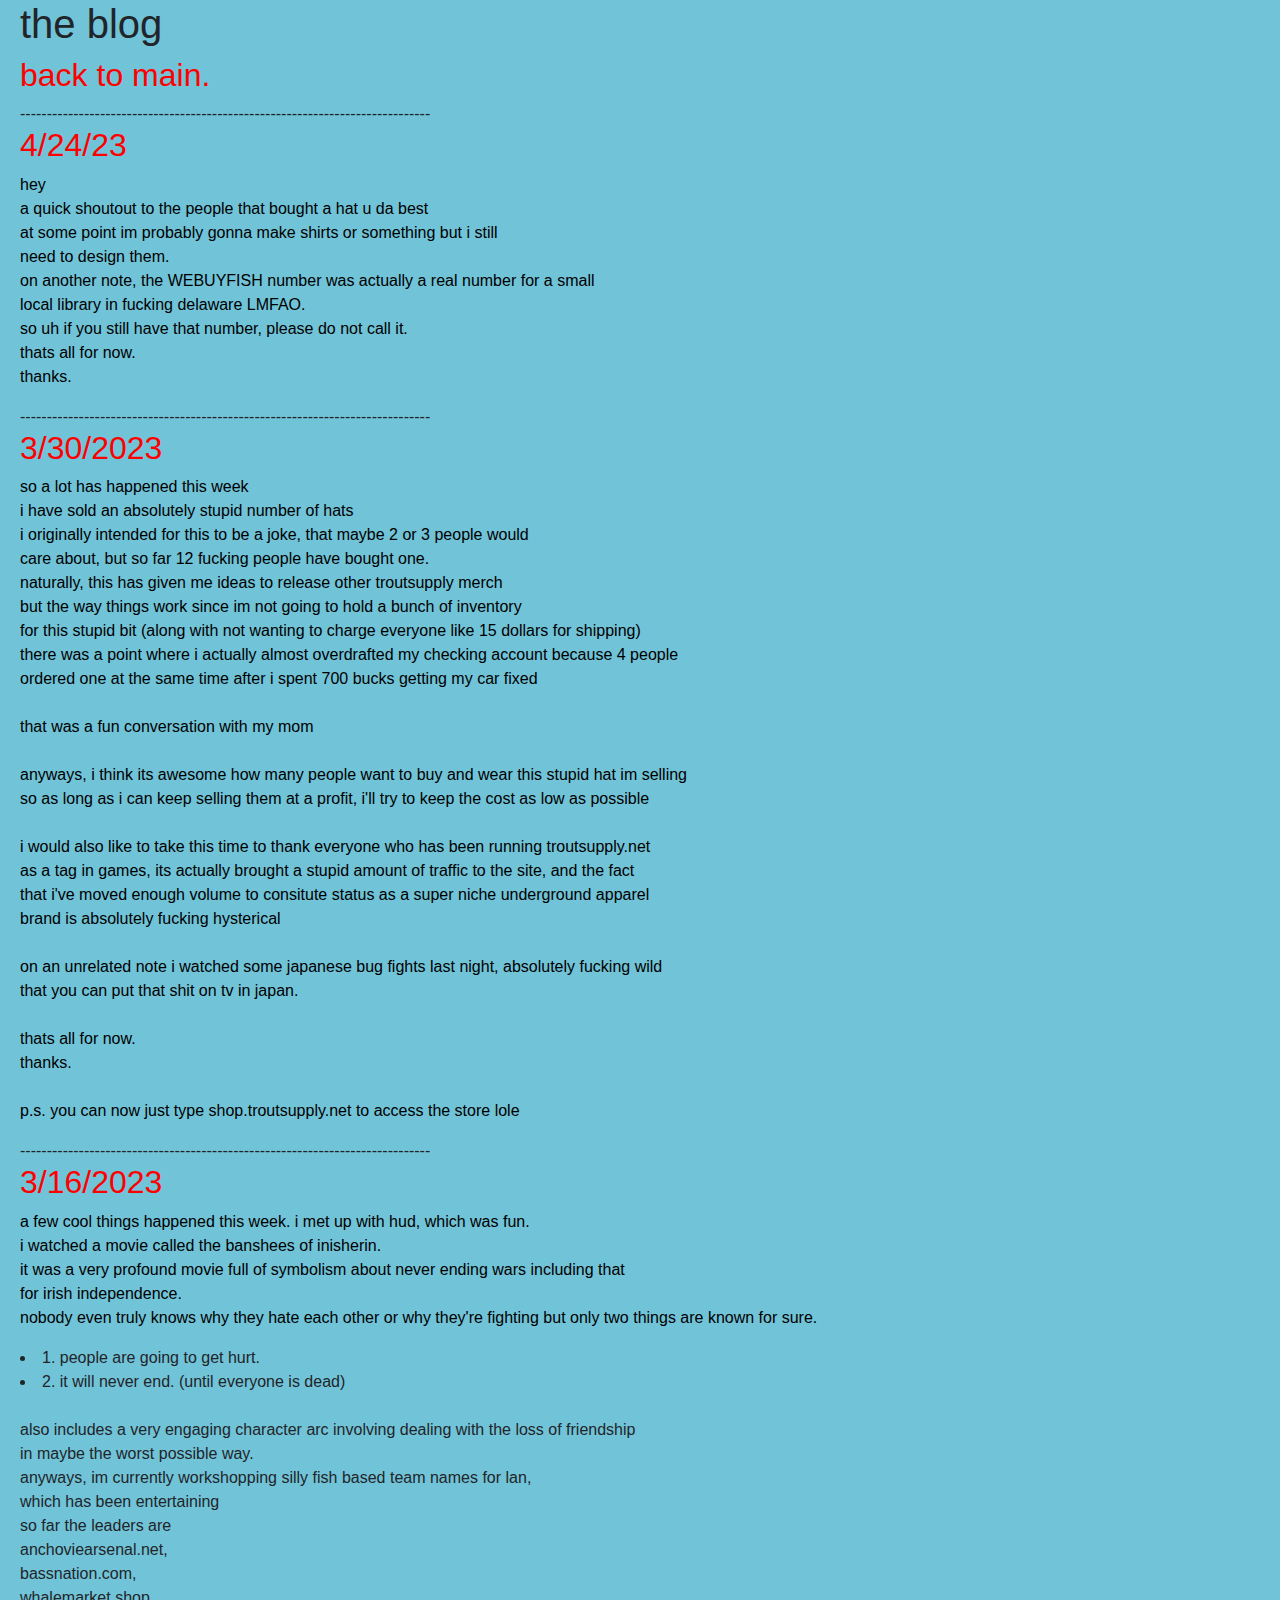
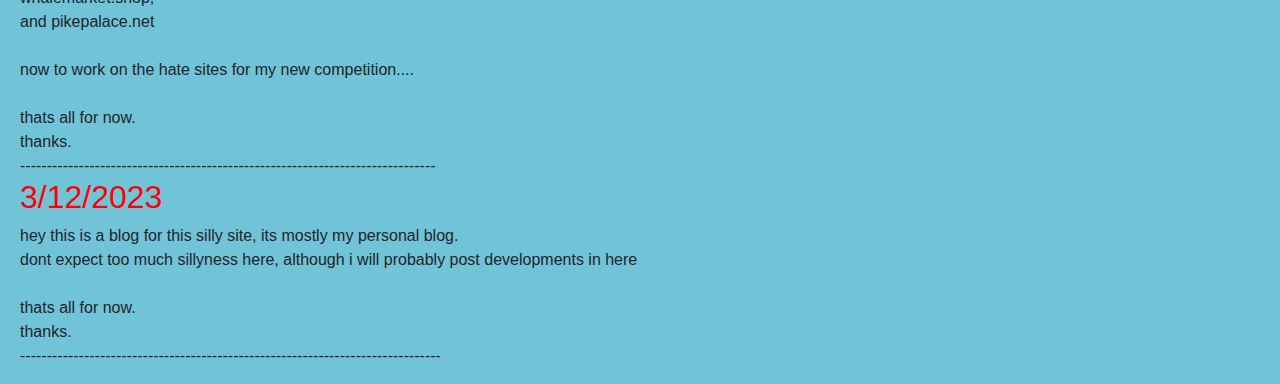
<file: blog.html>
<head>
    <title>troutsupply.net</title>
    <link rel="icon" type="image/x-icon" href="images/favicon.png">
    <link rel="stylesheet" href="https://cdn.jsdelivr.net/npm/bootstrap@4.0.0/dist/css/bootstrap.min.css" integrity="sha384-Gn5384xqQ1aoWXA+058RXPxPg6fy4IWvTNh0E263XmFcJlSAwiGgFAW/dAiS6JXm" crossorigin="anonymous">
    <style>
    body{
        background-color: rgb(113, 195, 216);
        padding-left: 20px;
    }
    h2{
        color:red;
        size: 35px;
    }
    p{
        color:black;
        size: 35px;
    }
    </style>
</head>
<body>
    <h1>the blog</h1>
    <header><a href="index.html"><h2>back to main.</h2></a><header></header>
    -----------------------------------------------------------------------------
    <h2>4/24/23</h2>
    <p>hey
    <br>a quick shoutout to the people that bought a hat u da best
    <br>at some point im probably gonna make shirts or something but i still 
    <br>need to design them.
    <br>on another note, the WEBUYFISH number was actually a real number for a small
    <br>local library in fucking delaware LMFAO.
    <br>so uh if you still have that number, please do not call it.
        
        <br>
        thats all for now.
        <br>
        thanks.
        <br> 
    </p>
    -----------------------------------------------------------------------------
    <h2>3/30/2023</h2>
    <p>so a lot has happened this week
    <br>i have sold an absolutely stupid number of hats
    <br>i originally intended for this to be a joke, that maybe 2 or 3 people would
    <br>care about, but so far 12 fucking people have bought one.
    <br>naturally, this has given me ideas to release other troutsupply merch
    <br>but the way things work since im not going to hold a bunch of inventory
    <br>for this stupid bit (along with not wanting to charge everyone like 15 dollars for shipping)
    <br>there was a point where i actually almost overdrafted my checking account because 4 people
    <br>ordered one at the same time after i spent 700 bucks getting my car fixed
    <br><br>
    that was a fun conversation with my mom
    <br>
    <br>
    anyways, i think its awesome how many people want to buy and wear this stupid hat im selling
    <br>so as long as i can keep selling them at a profit, i'll try to keep the cost as low as possible
    <br>
    <br>
    i would also like to take this time to thank everyone who has been running troutsupply.net
    <br> as a tag in games, its actually brought a stupid amount of traffic to the site, and the fact
    <br> that i've moved enough volume to consitute status as a super niche underground apparel
    <br> brand is absolutely fucking hysterical
    <br>
    <br> on an unrelated note i watched some japanese bug fights last night, absolutely fucking wild
    <br>that you can put that shit on tv in japan.
    <br>
        <br>
        thats all for now.
        <br>
        thanks.
        <br> <br>
        p.s. you can now just type shop.troutsupply.net to access the store lole
    </p>
    -----------------------------------------------------------------------------

    <h2>3/16/2023</h2>
    <p>a few cool things happened this week.
        i met up with hud, which was fun.
        <br>
        i watched a movie called the banshees of inisherin. <br>
        it was a very profound movie full of symbolism about never ending wars
        including that  <br>for irish independence. <br>
        nobody even truly knows why they hate each other or why they're fighting
        but only two things are known for sure.
        <li>
            1. people are going to get hurt.
        </li>
        <li>2. it will never end. (until everyone is dead)</li>
        <br>
       also includes a very engaging character arc involving dealing with the loss of friendship  <br>
       in maybe the worst possible way.
       <br>
        anyways, im currently workshopping silly fish based team names for lan, <br> which has been entertaining <br>
        so far the leaders are <br> anchoviearsenal.net,  <br>bassnation.com,  <br>whalemarket.shop,  <br>and pikepalace.net
        <br>
        <br>
        now to work on the hate sites for my new competition....
        <br>
        <br>
        thats all for now.
        <br>
        thanks.
        <br>
        ------------------------------------------------------------------------------
        <br>
        <h2>3/12/2023
        </h2>
        hey this is a blog for this silly site, its mostly my personal blog.
        <br>
        dont expect too much sillyness here, although i will probably post developments in here
        <br> <br>
        thats all for now.
        <br>
        thanks.
        <br>
        -------------------------------------------------------------------------------
    </p>
    
</body>
</file>
